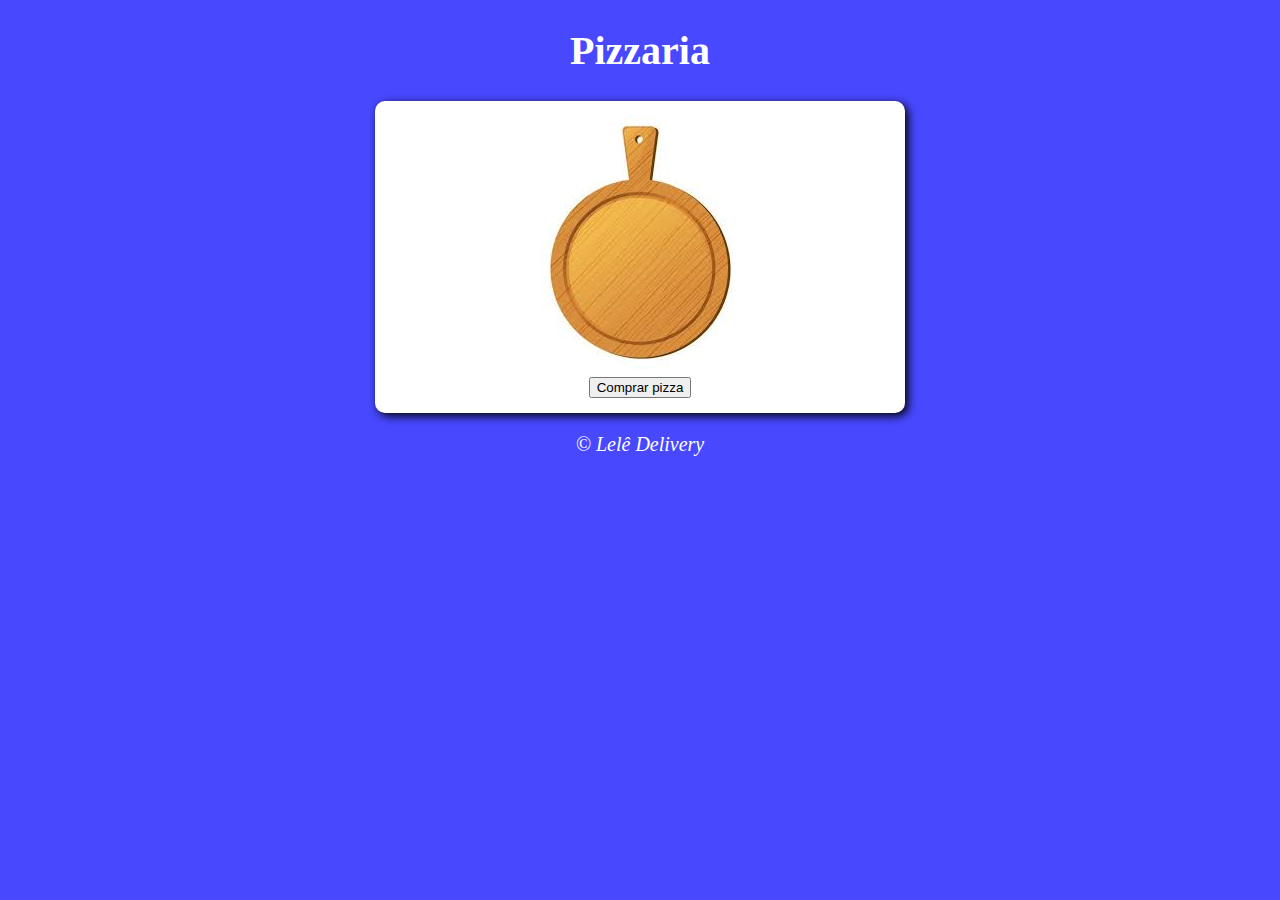
<file: function/comerPpizza/Index.html>
<!DOCTYPE html>
<html lang="pt-br">
<head>
    <meta charset="UTF-8">
    <meta name="viewport" content="width=device-width, initial-scale=1.0">
    <meta http-equiv="X-UA-Compatible" content="ie=edge">
    <title>Comer</title>
    <link rel="stylesheet" href="style.css">
</head>
<body>
    <header>
        <h1>Pizzaria </h1> 
    </header>
    <section>
        <div id="img">
            <img src="/img/0.jpg" alt="">
        </div>
        <div id="btn">
            <input onclick="comprar()" type="button" value="Comprar pizza">
        </div>
        </section>
    <footer>
        <p>&copy; Lelê Delivery</p>
    </footer>
      <script src="script.js"></script>
</body>
</html>
</file>
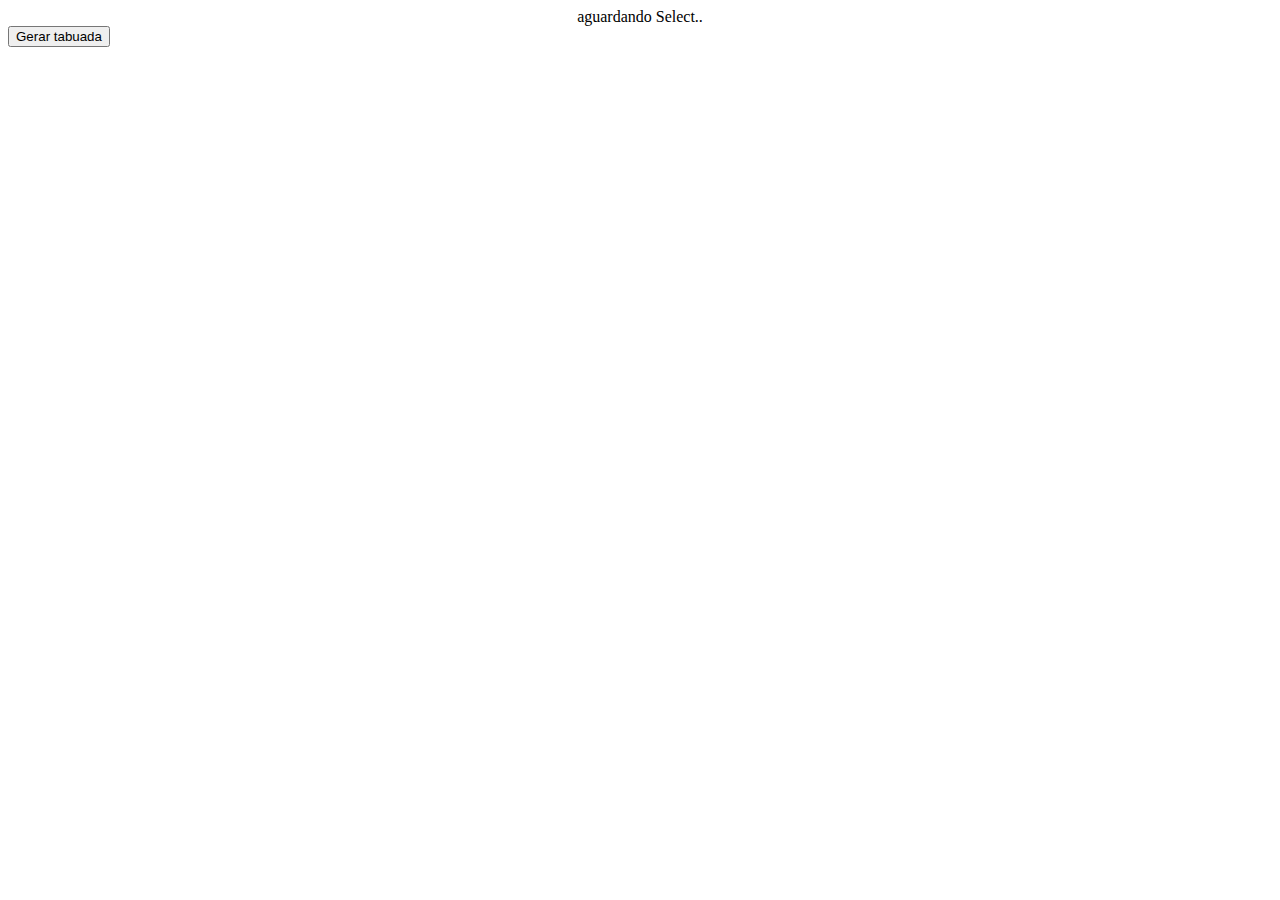
<file: aula p4/selection.html>
<!DOCTYPE html>
<html lang="pt-br">
<head>
    <meta charset="UTF-8">
    <meta name="viewport" content="width=device-width, initial-scale=1.0">
    <meta http-equiv="X-UA-Compatible" content="ie=edge">
    <title>Option</title>
    <style>
        div#tab{
            text-align: center;
        }
    </style>
</head>
<body>
        <div id="tab">
               aguardando Select..
            
        </div>
        <button id="cal" onclick="op()">Gerar tabuada</button>


    <script src="script.js"></script>
</body>
</html>
</file>
<file: function/comerPpizza/style.css>
body{
    background: rgb(72, 72, 255);
    font: normal 15pt Areal;
    text-align: center;
}
header{
    color: white;
    
}
section{
    background: white;
    border-radius: 10px;
    padding: 15px;
    width: 500px;
    margin: auto;
    box-shadow: 3px 3px 10px rgb(0, 0, 0)
}
footer{
    color: white;
    
    font-style: italic;
    
}
</file>
